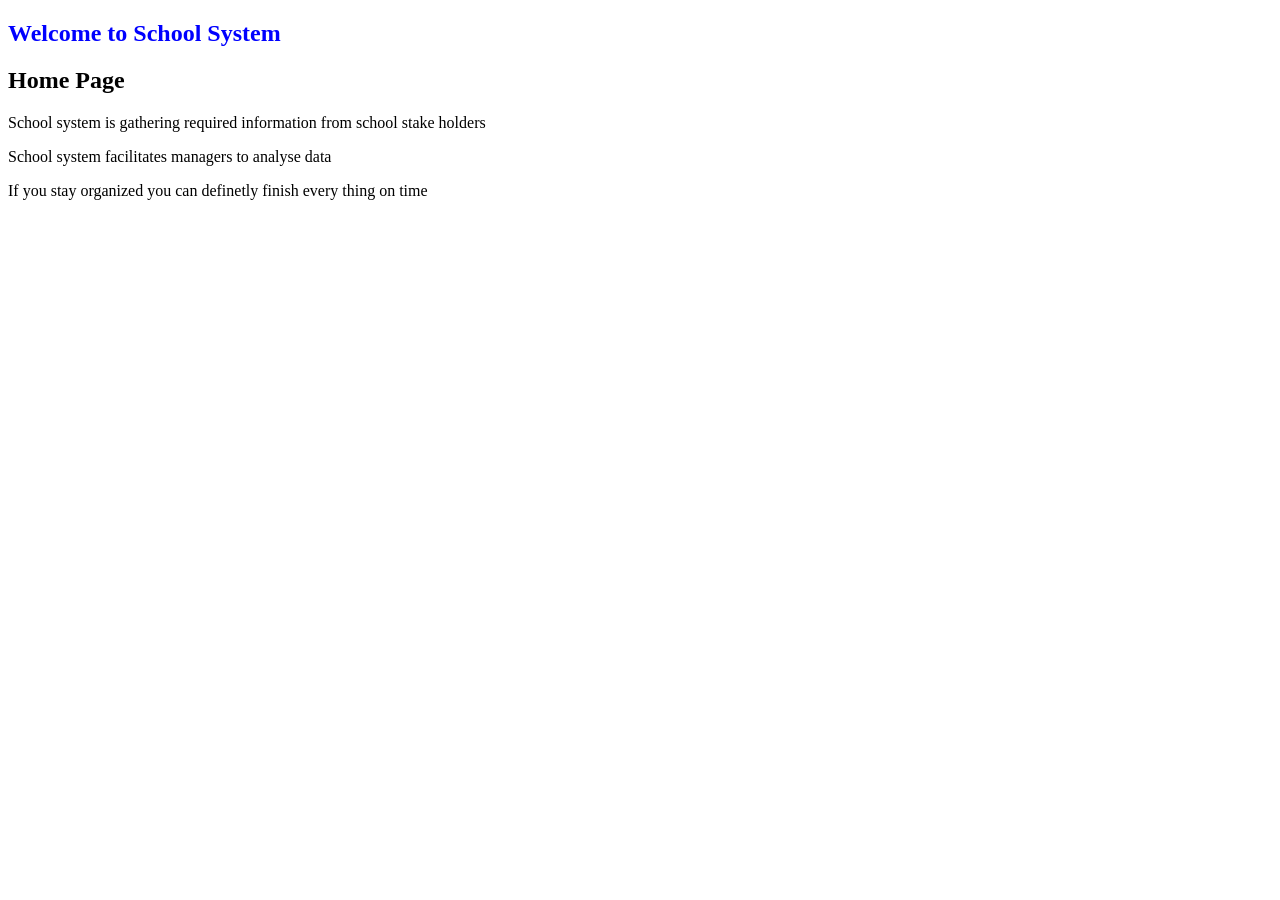
<file: hello.html>
<!DOCTYPE html>
<html lang="en">
<head>
    <meta charset="UTF-8">
    <meta name="viewport" content="width=device-width, initial-scale=1.0">
    <title>Document</title>
</head>
<body>

    
    <h2 style= "color:blue;" >Welcome to School System</h2>

    <h2>Home Page</h2>
    <p>School system is gathering required 
        information from school stake holders</p>
    <p>School system facilitates managers to analyse data</p>
    <p>If you stay organized you can definetly finish every thing on time</p>
</body>
</html>
</file>
